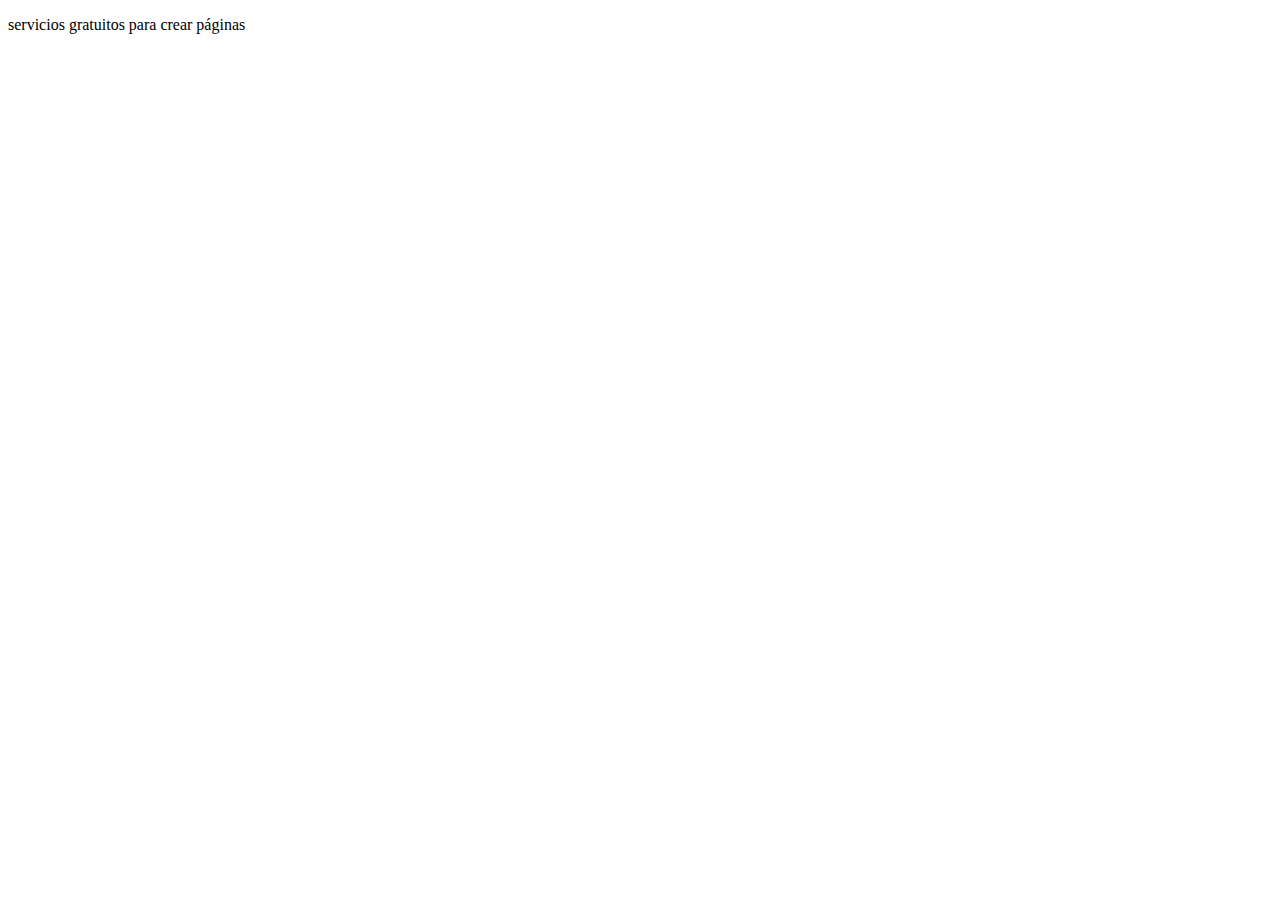
<file: github/principal/index.html>
<!DOCTYPE html>
<html lang="en">
<head>
    <meta charset="UTF-8">
    <meta name="viewport" content="width=device-width, initial-scale=1.0">
    <title>Github pages</title>
</head>
<body>
    <p>servicios gratuitos para crear páginas</p>
</body>
</html>
</file>
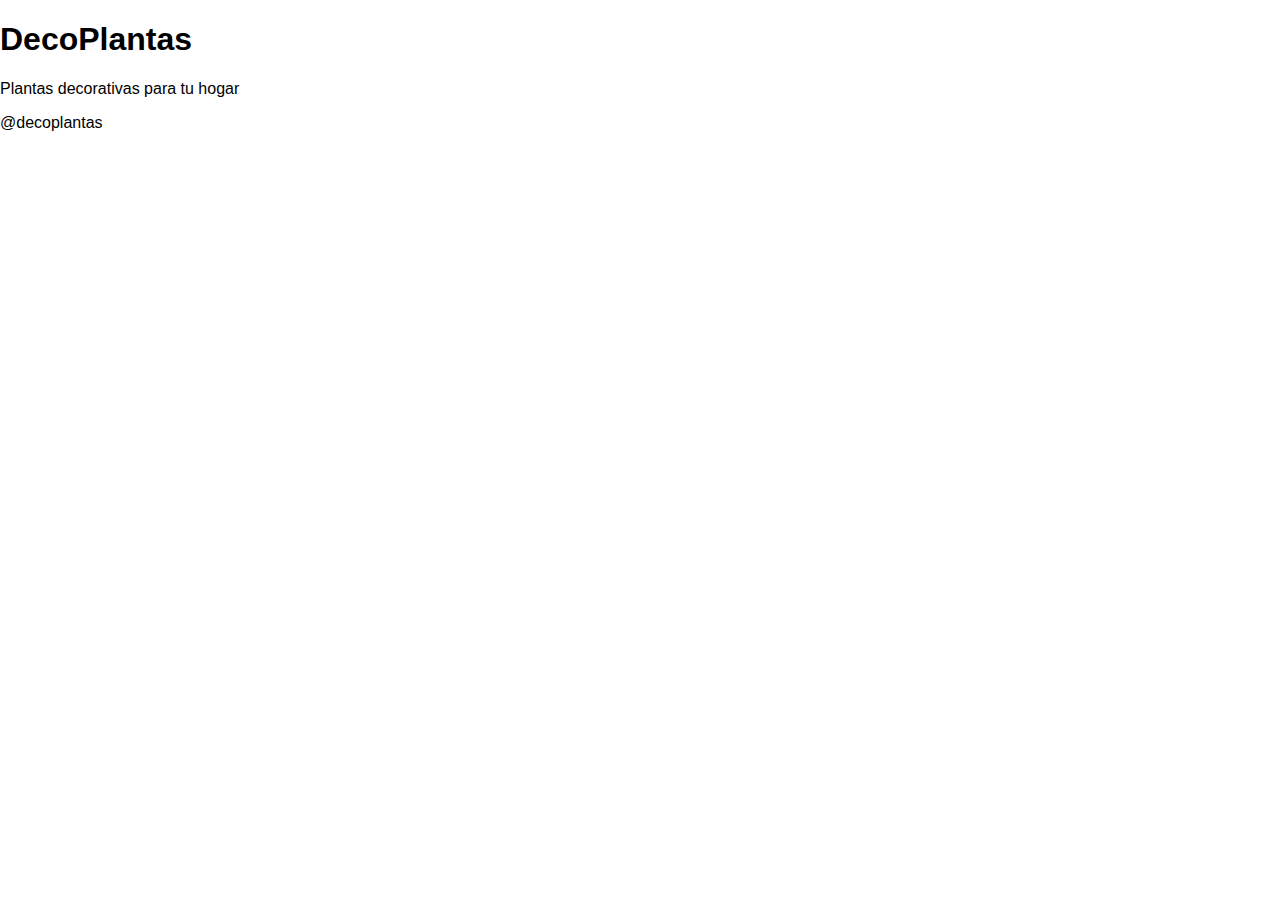
<file: pagina 2/proyecto css/index.html>
<!DOCTYPE html>
<html lang="en">
<head>
    <meta charset="UTF-8">
    <meta name="viewport" content="width=device-width, initial-scale=1.0">
    <title>DecoPlantas</title>
    <link rel="stylesheet" href= "assets/css/normalize.css">
    <link rel="stylesheet" href="assets/css/style.css">
    <link rel="stylesheet" href="assets/css/step1.css">
    <link rel="stylesheet" href="assets/css/step2.css">
</head>

<body>
    <divclass="header">
        <h1>DecoPlantas</h1>
    <p>Plantas decorativas para tu hogar</p></div><divclass="products">

    </div><divclass="footer">@decoplantas</div>
</body>
</html>
</file>
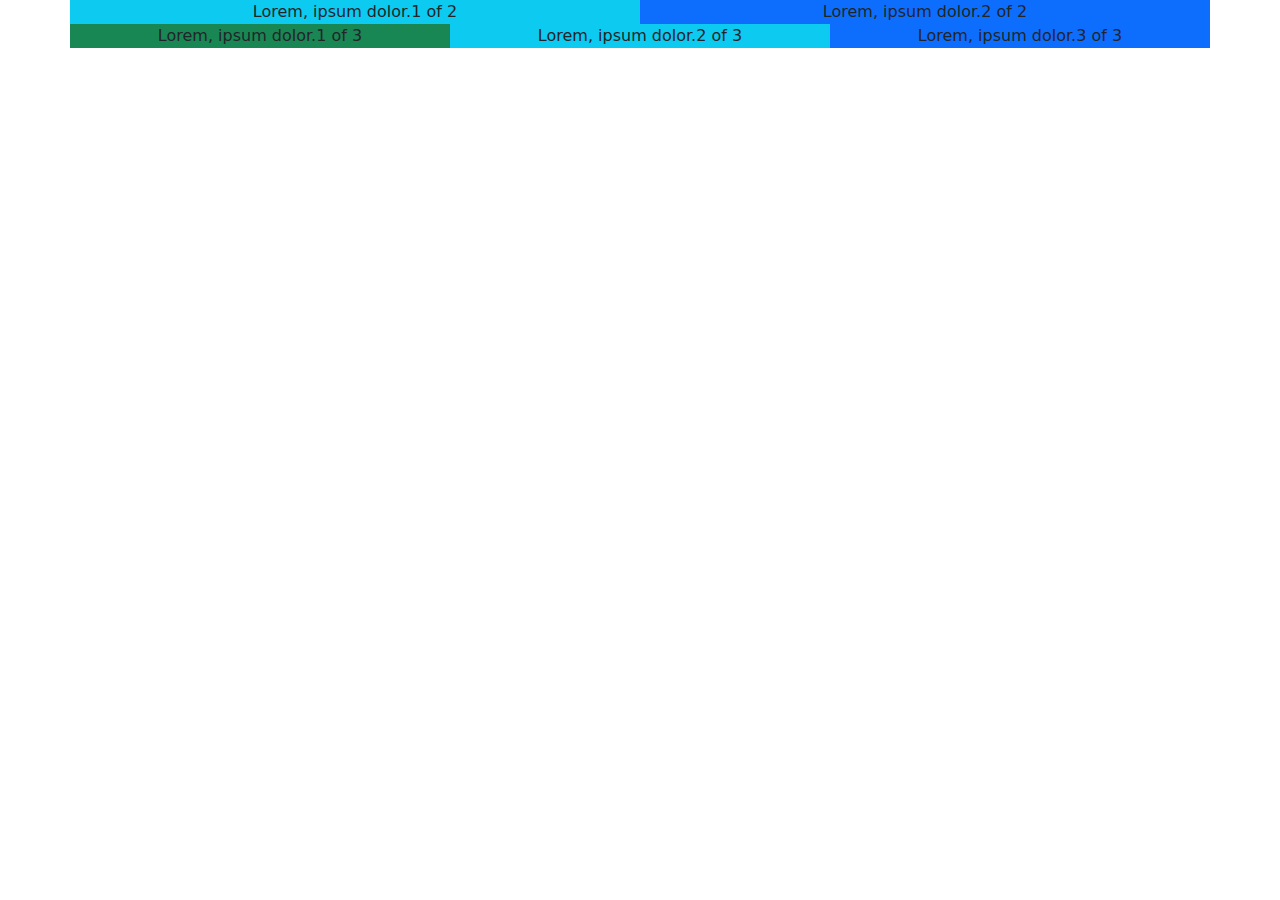
<file: pagina 3/grillas.html>
<!DOCTYPE html>
<html lang="en">
<head>
    <meta charset="UTF-8">
    <meta name="viewport" content="width=device-width, initial-scale=1.0">
    <title>Grillas</title>
    <link rel="stylesheet" href="https://cdn.jsdelivr.net/npm/bootstrap@5.3.0-alpha3/dist/css/bootstrap.min.css">
</head>
<body>
    <div class="container text-center">
        <div class="row">
          <div class="col-lg-6 bg-info">
            Lorem, ipsum dolor.1 of 2
          </div>
          <div class="col-lg-6 bg-primary">
            Lorem, ipsum dolor.2 of 2
          </div>
        </div>
        <div class="row">
          <div class="col-lg-4 bg-success">
            Lorem, ipsum dolor.1 of 3
          </div>
          <div class="col-lg-4 bg-info">
            Lorem, ipsum dolor.2 of 3
          </div>
          <div class="col-lg-4 bg-primary">
            Lorem, ipsum dolor.3 of 3
          </div>
        </div>
      </div>
</body>
</html>
</file>
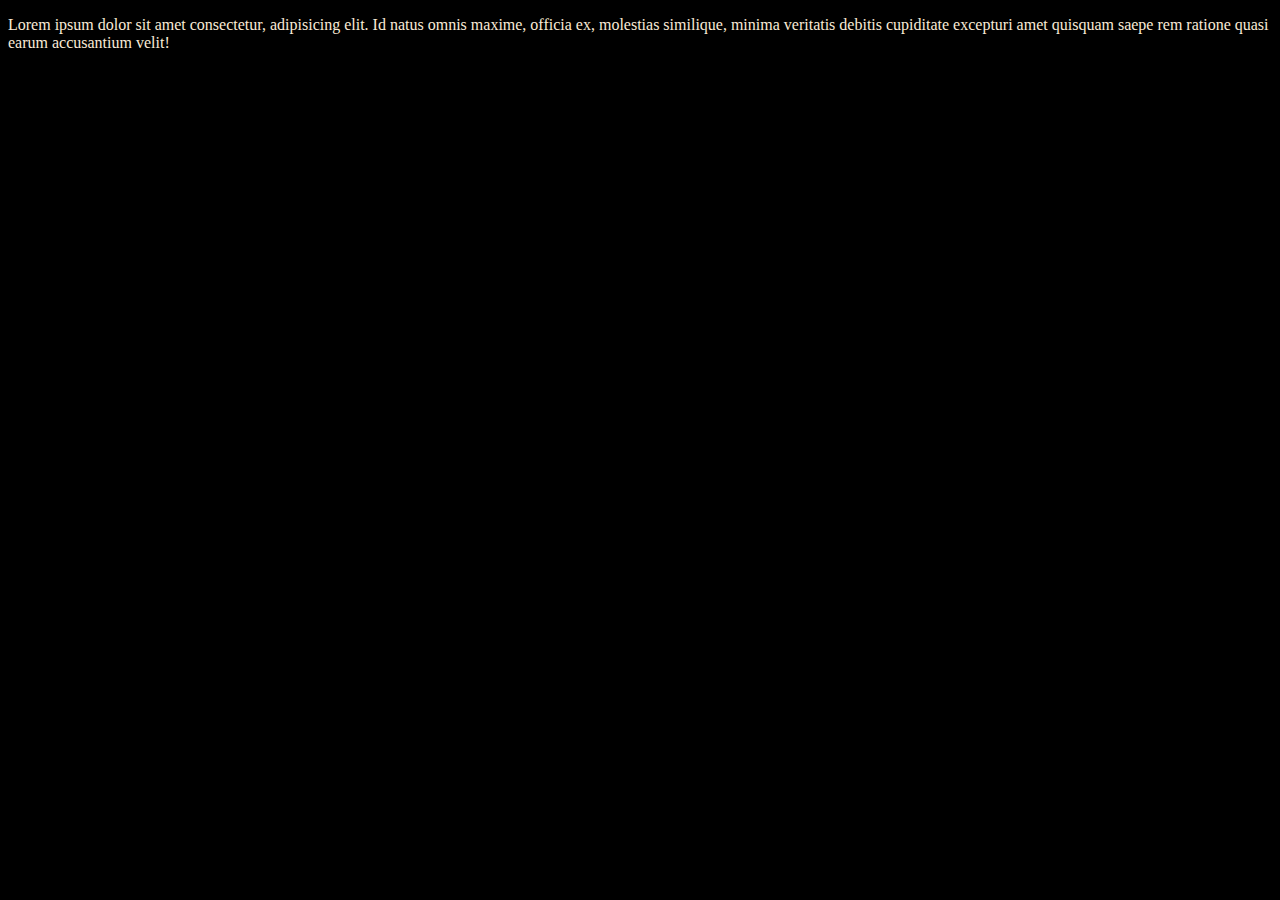
<file: pagina 1/css/1css.html>
<!DOCTYPE html>
<html lang="en">
<head>
    <meta charset="UTF-8">
    <meta name="viewport" content="width=device-width, initial-scale=1.0">
    <title>Document</title>
</head>
<body style="background-color: black; color: antiquewhite;">
    <p>Lorem ipsum dolor sit amet consectetur, adipisicing elit. Id natus omnis maxime, officia ex, molestias similique, minima veritatis debitis cupiditate excepturi amet quisquam saepe rem ratione quasi earum accusantium velit!</p>
</body>
</html>
</file>
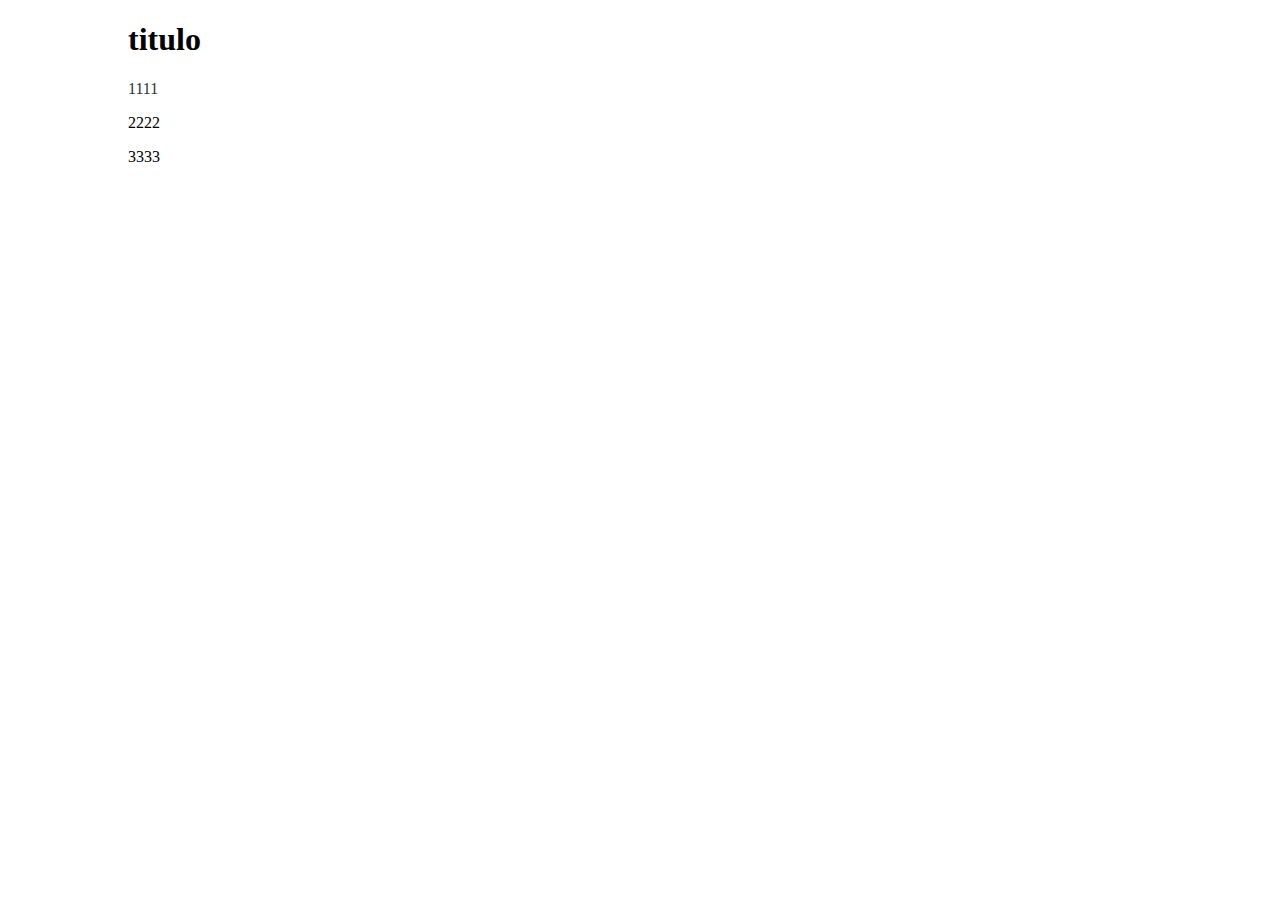
<file: pagina 1/css/2css.html>
<!DOCTYPE html>
<html lang="en">
<head>
    <meta charset="UTF-8">
    <meta name="viewport" content="width=device-width, initial-scale=1.0">
    <title>Document</title>
</head>
<body style="width:80%;margin:auto"></style>
    
 <h1>titulo</h1>  
 <p style="color:#333">1111</p></style>
 <p>2222</p>
 <p>3333</p>
 
</body>
</html>
</file>
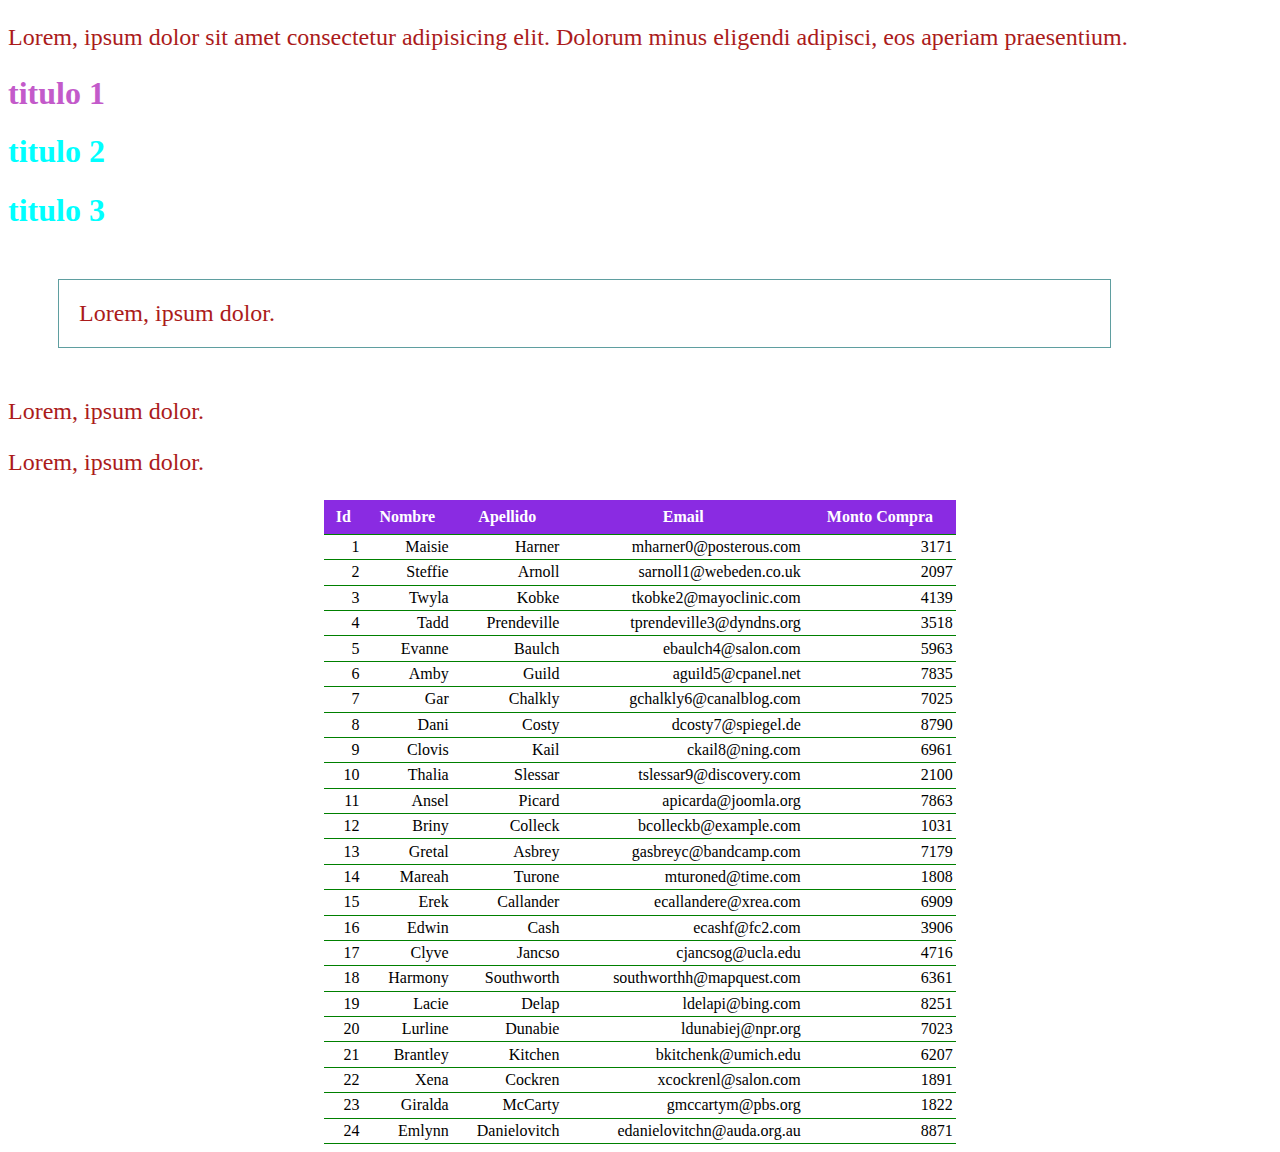
<file: pagina 1/css/css.html>
<!DOCTYPE html>
<html lang="en">
<head>
    <meta charset="UTF-8">
    <meta name="viewport" content="width=device-width, initial-scale=1.0">
    <title>CSS</title>
    <link rel="stylesheet" href="estilos.css"> 
    
</head>
<body>
    <p>Lorem, ipsum dolor sit amet consectetur adipisicing elit. Dolorum minus eligendi adipisci, eos aperiam praesentium.</p>
    <h1 id="titulo-principal">titulo 1</h1>
    <!-- style por identificador -->
    <h1 class="secundario">titulo 2</h1>
    <h1 class="secundario">titulo 3</h1>
    <!-- style por clase -->
     <p class="border-box">Lorem, ipsum dolor.</p>
     <p>Lorem, ipsum dolor.</p>
     <p>Lorem, ipsum dolor.</p>
     <table>
        <thead>
          <tr>
            <th>Id</th>
            <th>Nombre</th>
            <th>Apellido</th>
            <th>Email</th>
            <th>Monto Compra</th>
          </tr>
        </thead>
        <tbody>
          <tr>
            <td>1</td>
            <td>Maisie</td>
            <td>Harner</td>
            <td>mharner0@posterous.com</td>
            <td>3171</td>
          </tr>
          <tr>
            <td>2</td>
            <td>Steffie</td>
            <td>Arnoll</td>
            <td>sarnoll1@webeden.co.uk</td>
            <td>2097</td>
          </tr>
          <tr>
            <td>3</td>
            <td>Twyla</td>
            <td>Kobke</td>
            <td>tkobke2@mayoclinic.com</td>
            <td>4139</td>
          </tr>
          <tr>
            <td>4</td>
            <td>Tadd</td>
            <td>Prendeville</td>
            <td>tprendeville3@dyndns.org</td>
            <td>3518</td>
          </tr>
          <tr>
            <td>5</td>
            <td>Evanne</td>
            <td>Baulch</td>
            <td>ebaulch4@salon.com</td>
            <td>5963</td>
          </tr>
          <tr>
            <td>6</td>
            <td>Amby</td>
            <td>Guild</td>
            <td>aguild5@cpanel.net</td>
            <td>7835</td>
          </tr>
          <tr>
            <td>7</td>
            <td>Gar</td>
            <td>Chalkly</td>
            <td>gchalkly6@canalblog.com</td>
            <td>7025</td>
          </tr>
          <tr>
            <td>8</td>
            <td>Dani</td>
            <td>Costy</td>
            <td>dcosty7@spiegel.de</td>
            <td>8790</td>
          </tr>
          <tr>
            <td>9</td>
            <td>Clovis</td>
            <td>Kail</td>
            <td>ckail8@ning.com</td>
            <td>6961</td>
          </tr>
          <tr>
            <td>10</td>
            <td>Thalia</td>
            <td>Slessar</td>
            <td>tslessar9@discovery.com</td>
            <td>2100</td>
          </tr>
          <tr>
            <td>11</td>
            <td>Ansel</td>
            <td>Picard</td>
            <td>apicarda@joomla.org</td>
            <td>7863</td>
          </tr>
          <tr>
            <td>12</td>
            <td>Briny</td>
            <td>Colleck</td>
            <td>bcolleckb@example.com</td>
            <td>1031</td>
          </tr>
          <tr>
            <td>13</td>
            <td>Gretal</td>
            <td>Asbrey</td>
            <td>gasbreyc@bandcamp.com</td>
            <td>7179</td>
          </tr>
          <tr>
            <td>14</td>
            <td>Mareah</td>
            <td>Turone</td>
            <td>mturoned@time.com</td>
            <td>1808</td>
          </tr>
          <tr>
            <td>15</td>
            <td>Erek</td>
            <td>Callander</td>
            <td>ecallandere@xrea.com</td>
            <td>6909</td>
          </tr>
          <tr>
            <td>16</td>
            <td>Edwin</td>
            <td>Cash</td>
            <td>ecashf@fc2.com</td>
            <td>3906</td>
          </tr>
          <tr>
            <td>17</td>
            <td>Clyve</td>
            <td>Jancso</td>
            <td>cjancsog@ucla.edu</td>
            <td>4716</td>
          </tr>
          <tr>
            <td>18</td>
            <td>Harmony</td>
            <td>Southworth</td>
            <td>southworthh@mapquest.com</td>
            <td>6361</td>
          </tr>
          <tr>
            <td>19</td>
            <td>Lacie</td>
            <td>Delap</td>
            <td>ldelapi@bing.com</td>
            <td>8251</td>
          </tr>
          <tr>
            <td>20</td>
            <td>Lurline</td>
            <td>Dunabie</td>
            <td>ldunabiej@npr.org</td>
            <td>7023</td>
          </tr>
          <tr>
            <td>21</td>
            <td>Brantley</td>
            <td>Kitchen</td>
            <td>bkitchenk@umich.edu</td>
            <td>6207</td>
          </tr>
          <tr>
            <td>22</td>
            <td>Xena</td>
            <td>Cockren</td>
            <td>xcockrenl@salon.com</td>
            <td>1891</td>
          </tr>
          <tr>
            <td>23</td>
            <td>Giralda</td>
            <td>McCarty</td>
            <td>gmccartym@pbs.org</td>
            <td>1822</td>
          </tr>
          <tr>
            <td>24</td>
            <td>Emlynn</td>
            <td>Danielovitch</td>
            <td>edanielovitchn@auda.org.au</td>
            <td>8871</td>
          </tr>
        </tbody>
      </table>
     

</body>
</html>
</file>
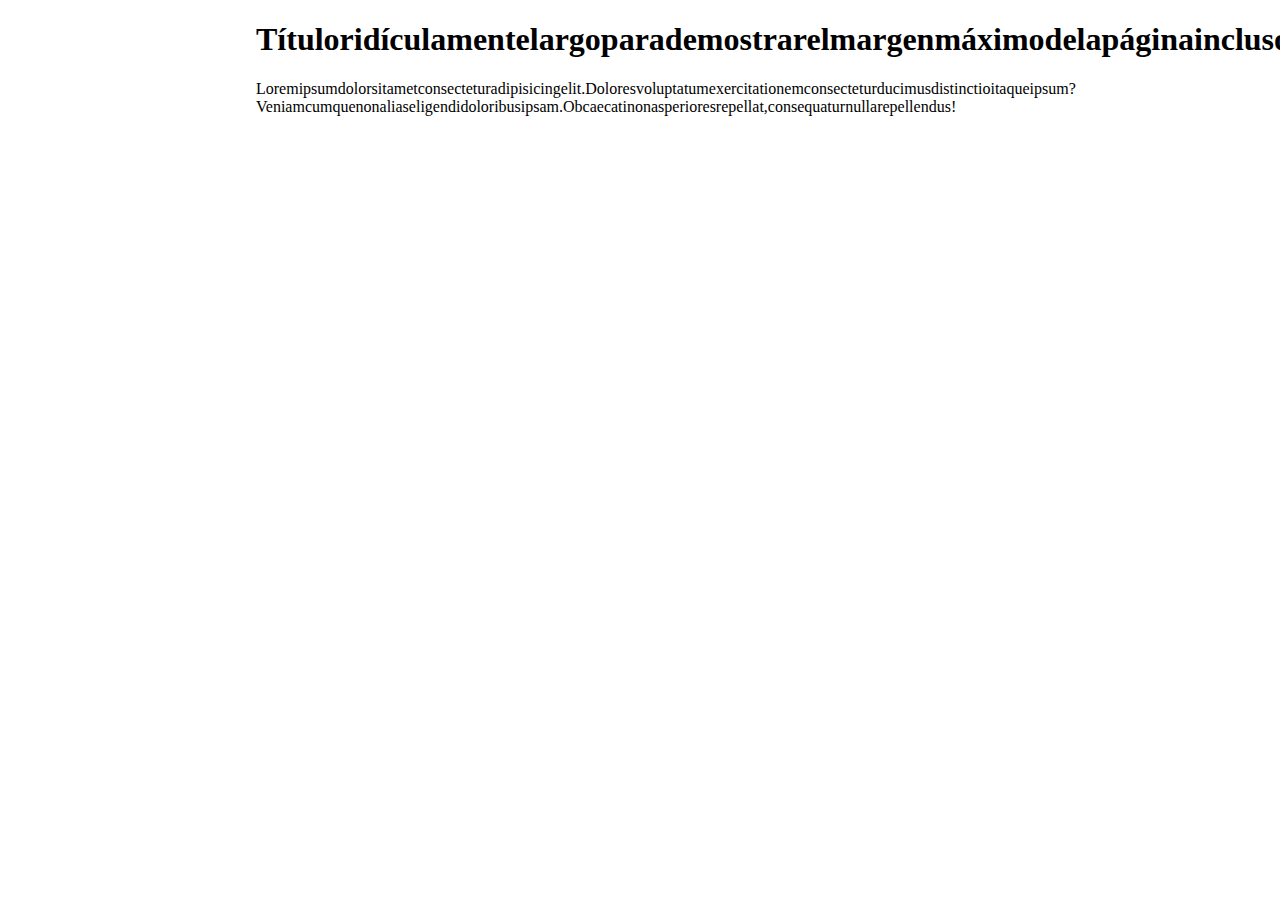
<file: pagina 1/css/prueba.html>
<!DOCTYPE html>
<html lang="en">
<head>
    <meta charset="UTF-8">
    <meta name="viewport" content="width=device-width, initial-scale=1.0">
    <title>Document</title>
    <style>body{
        width:80%; margin:00%020%;
        }
    </style>
</head>
<body>
    <h1>Títuloridículamentelargoparademostrarelmargenmáximodelapáginainclusoenuncomputadorconpantallagigante</h1>
        <p>Loremipsumdolorsitametconsecteturadipisicingelit.Doloresvoluptatumexercitationemconsecteturducimusdistinctioitaqueipsum?Veniamcumquenonaliaseligendidoloribusipsam.Obcaecatinonasperioresrepellat,consequaturnullarepellendus!</p>
    </body>
    </html>
</file>
<file: pagina 2/proyecto css/assets/css/style.css>
body{
  margin: 0px;
  font-family: 'Lucida Sans', 'Lucida Sans Regular', 'Lucida Grande', 'Lucida Sans Unicode', Geneva, Verdana, sans-serif;
}

.header{
  height: 20em;
  background-image: url("assets/imgs/fondo.jpg");
  background-size: cover;
  background-position: center;
  margin-bottom: 3em;
}


.header .main-text{
  padding: 3em;
  font-size: 2em;
  font-weight: 400;
}

.header h1{
  margin:0px;
}

.main {
  width: 80%;
  margin: auto;
}

.main td{
  width: 50%;
  padding: 2em;
}

.main img{
  max-width: 100%;
  border: solid 1px #ddd;
}

.footer{
  height: 3em;
  line-height: 3em;
  background-color: rgb(185, 112, 41);
  color: white;
  text-align: center;
  font-weight: 900;
}
</file>
<file: pagina 2/proyecto css/assets/css/step1.css>
body {
  font-family: "Lucida Sans", "Lucida Sans Regular", "Lucida Grande",
    "Lucida Sans Unicode", Geneva, Verdana, sans-serif;
}

.header {
  height: 10em;
  padding: 5em;
  font-size: 2em;
  background-image: url("../imgs/fondo.jpg");
  background-size: cover;
  background-position: center;
}

.header h1 {
  margin: 0px;
  font-weight: 400;
}
</file>
<file: pagina 2/proyecto css/assets/css/step2.css>
body {
  font-family: "Lucida Sans", "Lucida Sans Regular", "Lucida Grande",
    "Lucida Sans Unicode", Geneva, Verdana, sans-serif;
}

.header {
  height: 10em;
  padding: 5em;
  font-size: 2em;
  background-image: url("../imgs/fondo.jpg");
  background-size: cover;
  background-position: center;
}

.header h1 {
  margin: 0px;
  font-weight: 400;
}

.products {
  width: 80%;
  margin: auto;
}

.products td{
  width: 20%;
  padding: 2em;
}

.products img{
  width: 100%;
  border: solid 1px #ddd;
}

.footer{
  height: 3em;
  line-height: 3em;
  background-color: rgb(185, 112, 41);
  color: white;
  text-align: center;
  font-weight: 900;
  margin-top: 1em;
}
</file>
<file: pagina 1/css/estilos.css>
#titulo-principal{
    color: rgb(195, 90, 202);}

.secundario {color: aqua; }
.border-box {
    border: solid 1px cadetblue;
    margin: 50px;
    padding: 20px;
    width:80%;
}
p{font-size:1.5em;color:#ab1b1b;}

table{width:50%;margin:auto;}
table, th, td{
    border-bottom:1px solid green;
    border-collapse: collapse;
}
thead{
    background-color: blueviolet;
    color: white;
    font-weight: 800;
}
td{ text-align: right;}
th{padding: 0.5em;}
td{text-align: right;
padding: 0.2em;}
</file>
